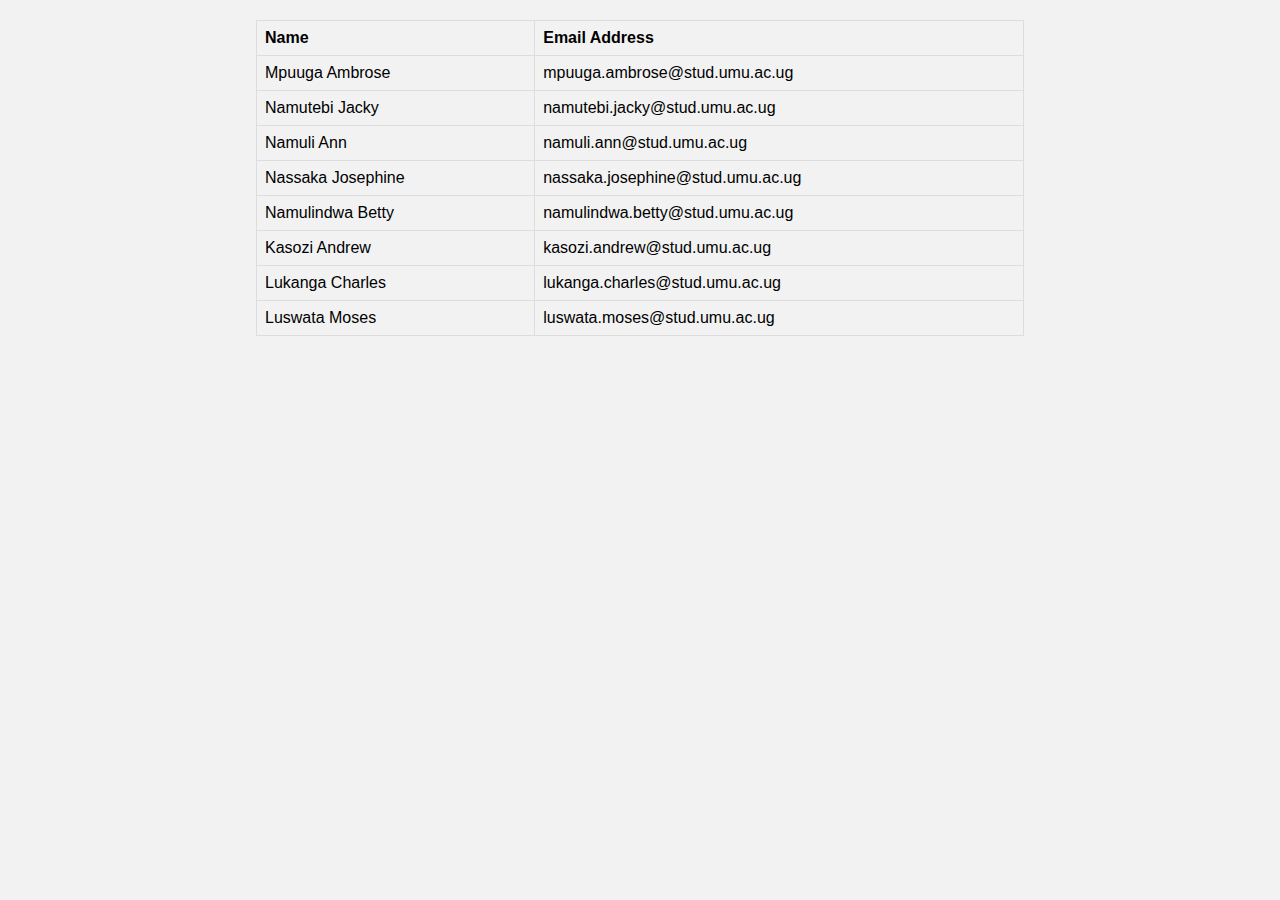
<file: index.html>
<!DOCTYPE html>
<html lang="en">
<head>
    <meta charset="UTF-8">
    <meta name="viewport" content="width=device-width, initial-scale=1.0">
    <title>my html work</title>
    <link rel="stylesheet" type="text/css" href="style.css">
</head>
<body>
    <table border="1">
        <tr>
            <th>Name</th>
            <th>Email Address</th>
        </tr>
        <tr>
            <td>Mpuuga Ambrose </td>
            <td>mpuuga.ambrose@stud.umu.ac.ug</td>
        </tr>
        <tr>
            <td>Namutebi Jacky</td>
            <td>namutebi.jacky@stud.umu.ac.ug</td>
        </tr>
        <tr>
            <td>Namuli Ann</td>
            <td>namuli.ann@stud.umu.ac.ug</td>
        </tr>
        <tr>
            <td>Nassaka  Josephine</td>
            <td>nassaka.josephine@stud.umu.ac.ug</td>
        </tr>
        <tr>
            <td>Namulindwa Betty</td>
            <td>namulindwa.betty@stud.umu.ac.ug</td>
        </tr>
        <tr>
            <td>Kasozi Andrew</td>
            <td>kasozi.andrew@stud.umu.ac.ug</td>
        </tr>
        <tr>
            <td>Lukanga Charles</td>
            <td>lukanga.charles@stud.umu.ac.ug</td>
        </tr>
        <tr>
            <td>Luswata Moses</td>
            <td>luswata.moses@stud.umu.ac.ug</td>
        </tr>
        <!-- Add more rows for additional friends -->
    </table>
</head>
<body>
</file>
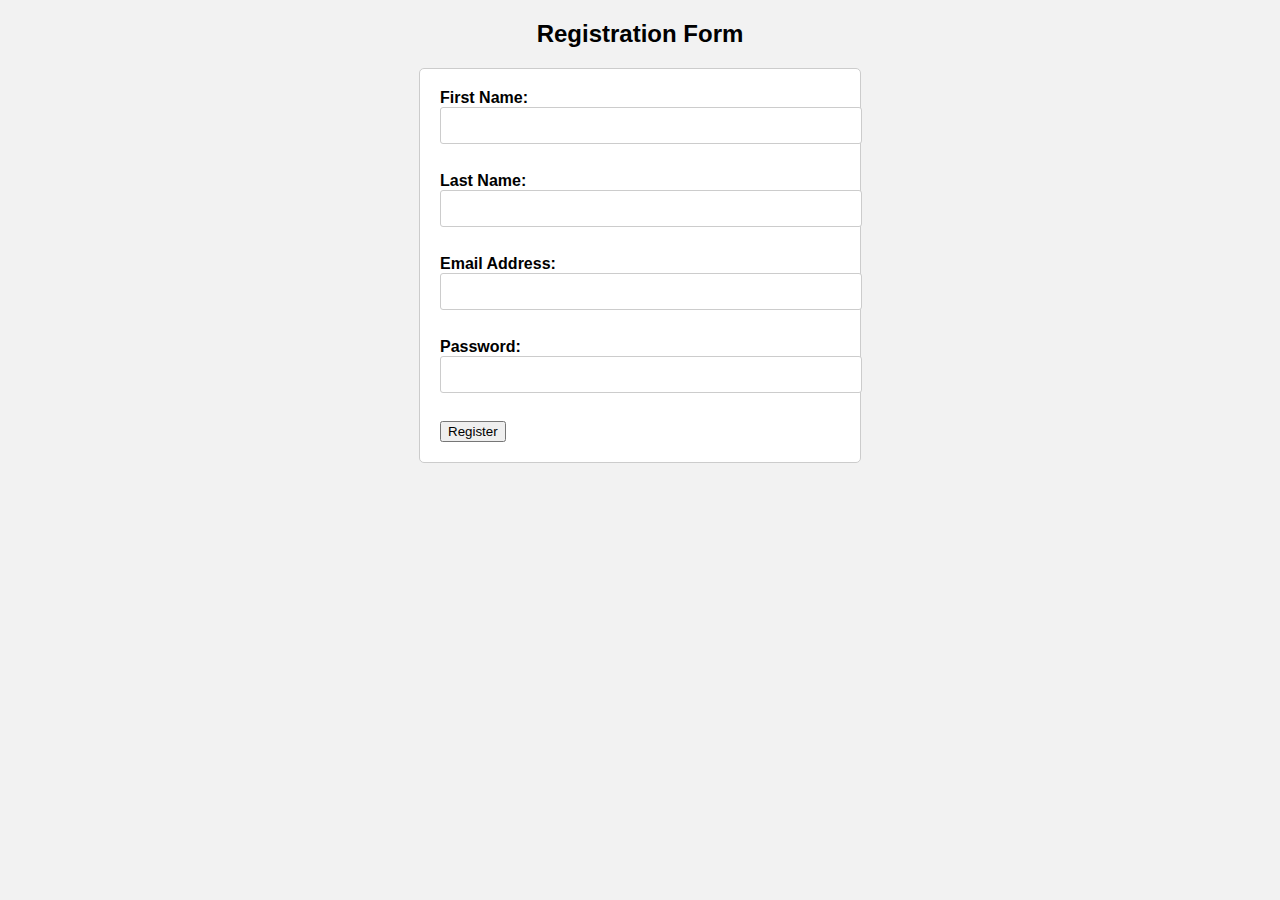
<file: form.html>
<!DOCTYPE html>
<html lang="en">
<head>
    <meta charset="UTF-8">
    <meta name="viewport" content="width=device-width, initial-scale=1.0">
    <title>form</title>
    <link rel="stylesheet" type="text/css" href="style.css">
</head>
<body>

    <title>Registration Form</title>
</head>
<body>

<h2>Registration Form</h2>

<form action="process_registration.php" method="post">
    <label for="first_name">First Name:</label>
    <input type="text" id="first_name" name="first_name" required><br><br>

    <label for="last_name">Last Name:</label>
    <input type="text" id="last_name" name="last_name" required><br><br>

    <label for="email">Email Address:</label>
    <input type="email" id="email" name="email" required><br><br>

    <label for="password">Password:</label>
    <input type="password" id="password" name="password" required><br><br>

    <input type="submit" value="Register">
</form>

</body>
    
</body>
</html>
</file>
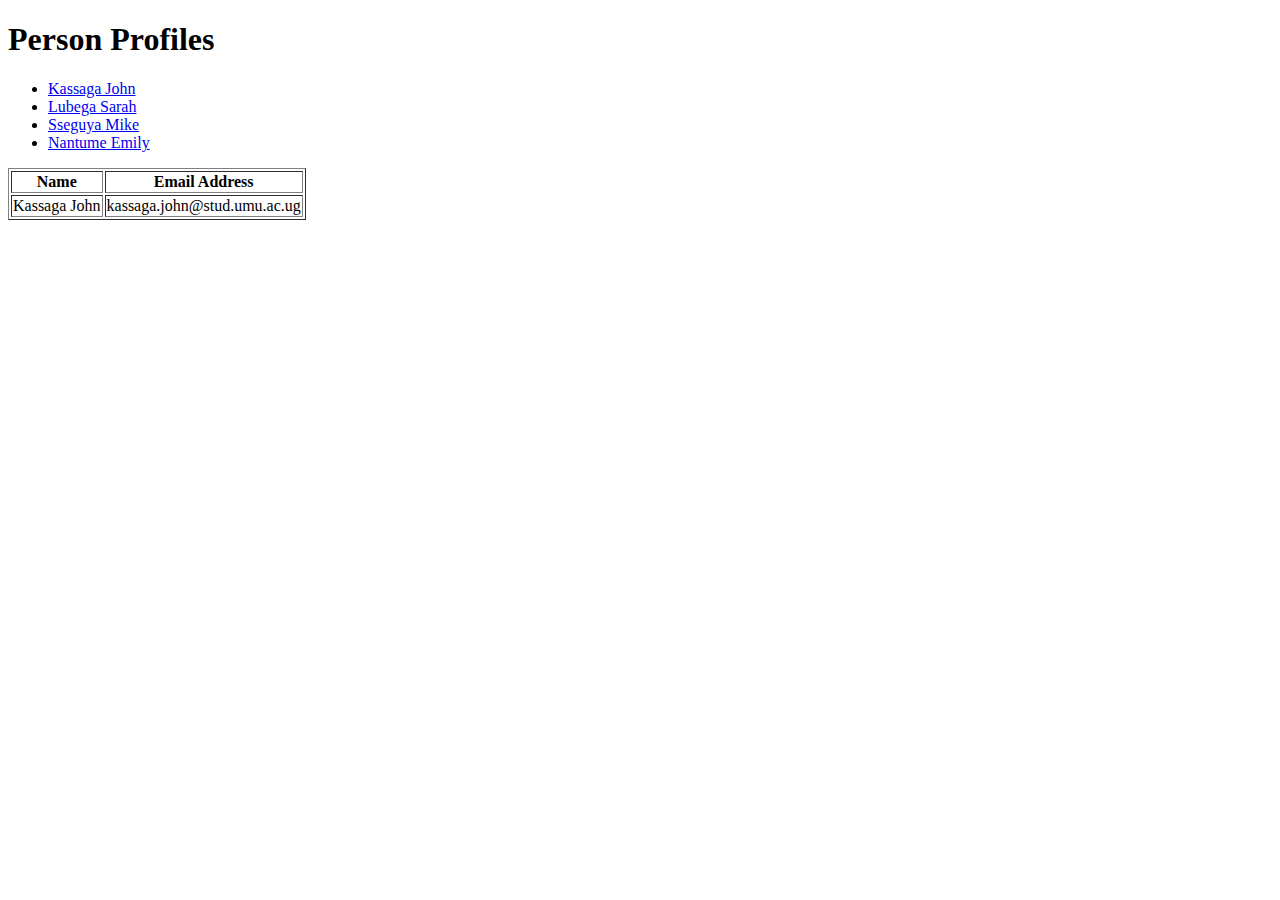
<file: Kassaga John.html>
<!DOCTYPE html>
<html lang="en">
<head>
    <meta charset="UTF-8">
    <meta name="viewport" content="width=device-width, initial-scale=1.0">
    <title>kassaga profil</title>
</head>
<body>
    
    <table border="1">
        <tr>
            <th>Name</th>
            <th>Email Address</th>
        </tr>
        <tr>
            <td>Kassaga John </td>
            <td>kassaga.john@stud.umu.ac.ug</td>
        </tr>

        <h1>Person Profiles</h1>

<ul>
    <li><a href="#" onclick="showProfile('Kassaga John')">Kassaga John</a></li>
    <li><a href="#" onclick="showProfile('Lubega Sarah')">Lubega Sarah</a></li>
    <li><a href="#" onclick="showProfile('Sseguya Mike')">Sseguya Mike</a></li>
    <li><a href="#" onclick="showProfile('Nantume Emily')">Nantume Emily</a></li>
</ul>

<div id="profile"></div>

<script>
    function showProfile(name) {
        var profileDiv = document.getElementById('profile');
        profileDiv.innerHTML = '<h2>' + name + "'s Profile</h2>" +
                               '<p>Here is some information about ' + name + '.</p>';
    }
</script>
</body>
</html>
</file>
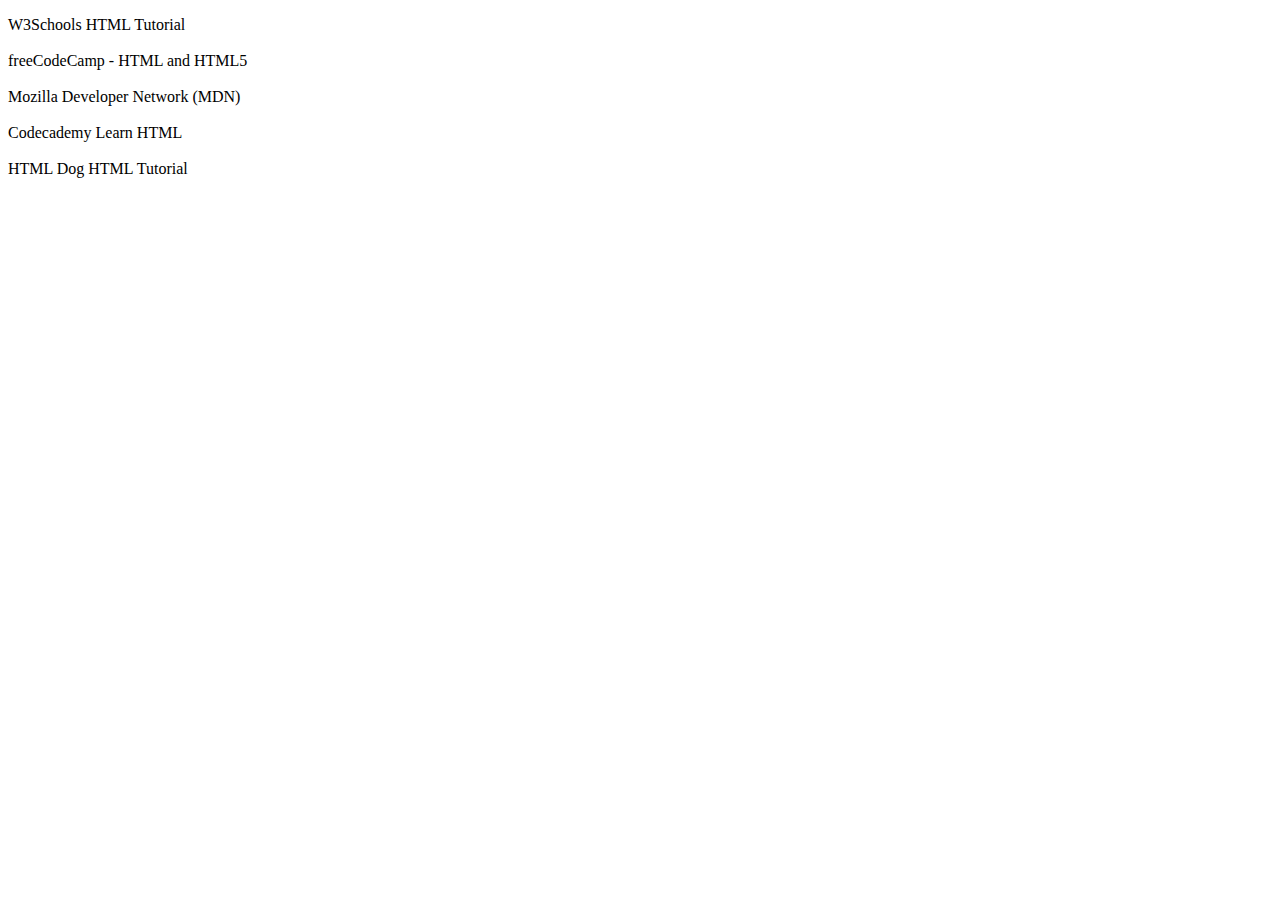
<file: list of 5.html>
<!DOCTYPE html>
<html lang="en">
<head>
    <meta charset="UTF-8">
    <meta name="viewport" content="width=device-width, initial-scale=1.0">
    <title>Document</title>
</head>
<body>
    <P>
        W3Schools HTML Tutorial<br><br>
        freeCodeCamp - HTML and HTML5<br><br>
        Mozilla Developer Network (MDN)<br><br>
        Codecademy Learn HTML <br><br>
        HTML Dog HTML Tutorial<br><br>
    </P>
</body>
</html>
</file>
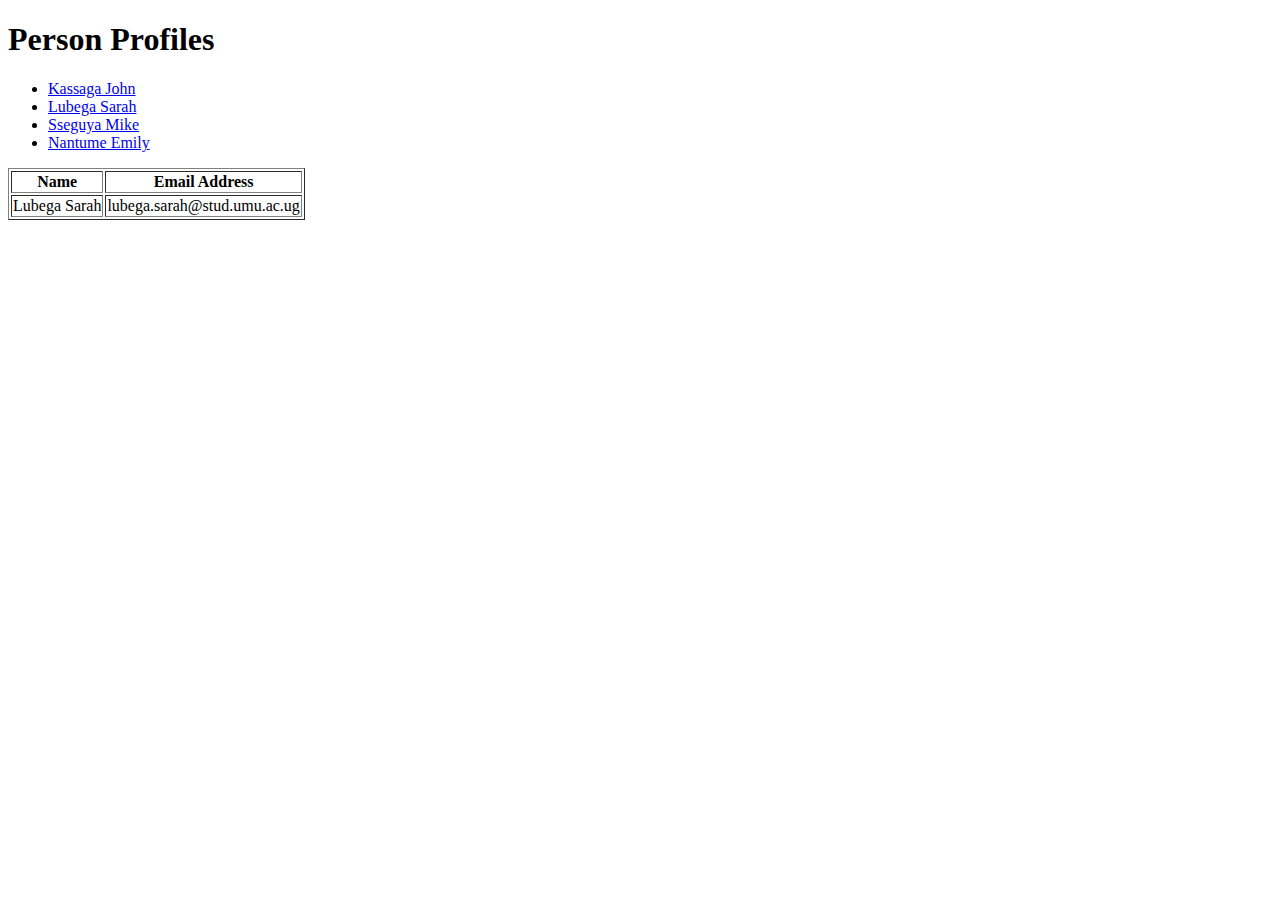
<file: Lubega Sarah.html>
<!DOCTYPE html>
<html lang="en">
<head>
    <meta charset="UTF-8">
    <meta name="viewport" content="width=device-width, initial-scale=1.0">
    <title>Lubega profile</title>
</head>
<body>
    <table border="1">
        <tr>
            <th>Name</th>
            <th>Email Address</th>
        </tr>
        <tr>
            <td>Lubega Sarah </td>
            <td>lubega.sarah@stud.umu.ac.ug</td>
        </tr>
        <h1>Person Profiles</h1>

<ul>
    <li><a href="#" onclick="showProfile('Kassaga John')">Kassaga John</a></li>
    <li><a href="#" onclick="showProfile('Lubega Sarah')">Lubega Sarah</a></li>
    <li><a href="#" onclick="showProfile('Sseguya Mike')">Sseguya Mike</a></li>
    <li><a href="#" onclick="showProfile('Nantume Emily')">Nantume Emily</a></li>
</ul>

<div id="profile"></div>

<script>
    function showProfile(name) {
        var profileDiv = document.getElementById('profile');
        profileDiv.innerHTML = '<h2>' + name + "'s Profile</h2>" +
                               '<p>Here is some information about ' + name + '.</p>';
    }
</script>
</body>
</html>
</body>
</html>
</file>
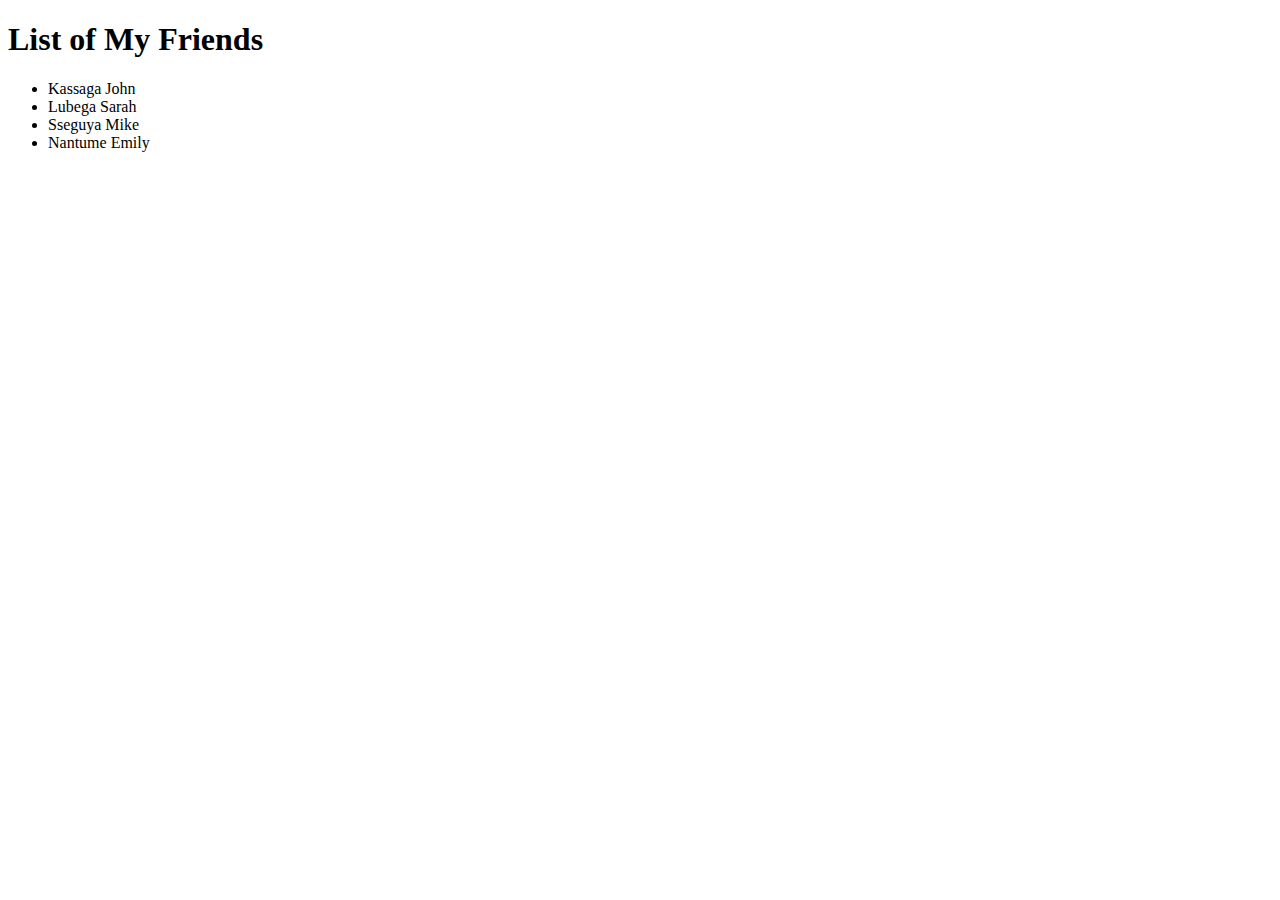
<file: my friend.html>
<!DOCTYPE html>
<html lang="en">
<head>
    <meta charset="UTF-8">
    <meta name="viewport" content="width=device-width, initial-scale=1.0">
    <title>my friends</title>
</head>
<body>
    <title>My Friends</title>
</head>
<body>

<h1>List of My Friends</h1>

<ul>
    <li>Kassaga John</li>
    <li>Lubega Sarah</li>
    <li>Sseguya Mike</li>
    <li>Nantume Emily</li>
</ul>

</body>
</html>
</file>
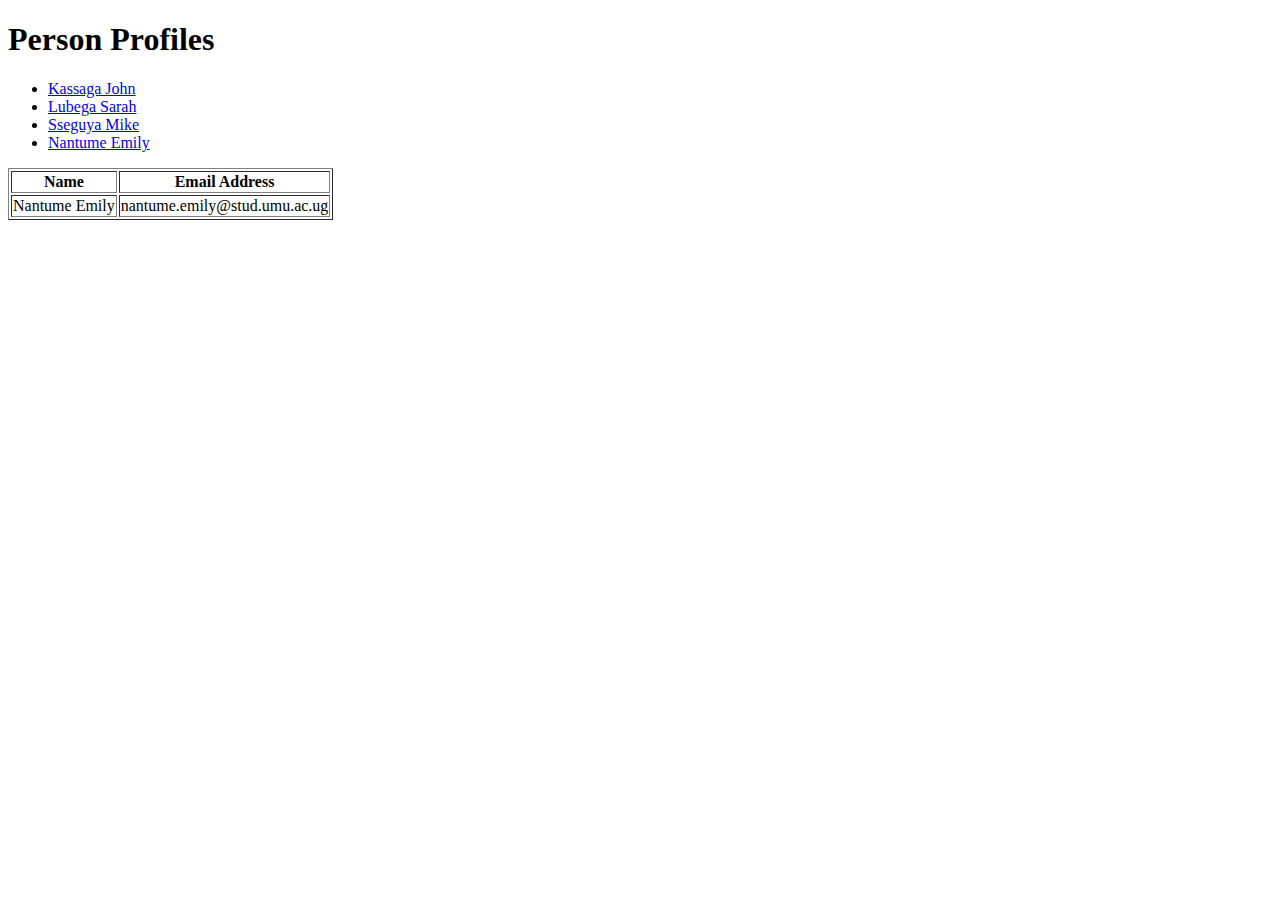
<file: Nantume Emily.html>
<!DOCTYPE html>
<html lang="en">
<head>
    <meta charset="UTF-8">
    <meta name="viewport" content="width=device-width, initial-scale=1.0">
    <title>Nantume profil</title>
</head>
<body>
    <table border="1">
        <tr>
            <th>Name</th>
            <th>Email Address</th>
        </tr>
        <tr>
            <td>Nantume Emily </td>
            <td>nantume.emily@stud.umu.ac.ug</td>
        </tr>
        <h1>Person Profiles</h1>

<ul>
    <li><a href="#" onclick="showProfile('Kassaga John')">Kassaga John</a></li>
    <li><a href="#" onclick="showProfile('Lubega Sarah')">Lubega Sarah</a></li>
    <li><a href="#" onclick="showProfile('Sseguya Mike')">Sseguya Mike</a></li>
    <li><a href="#" onclick="showProfile('Nantume Emily')">Nantume Emily</a></li>
</ul>

<div id="profile"></div>

<script>
    function showProfile(name) {
        var profileDiv = document.getElementById('profile');
        profileDiv.innerHTML = '<h2>' + name + "'s Profile</h2>" +
                               '<p>Here is some information about ' + name + '.</p>';
    }
</script>
</body>
</html>
</body>
</html>
</file>
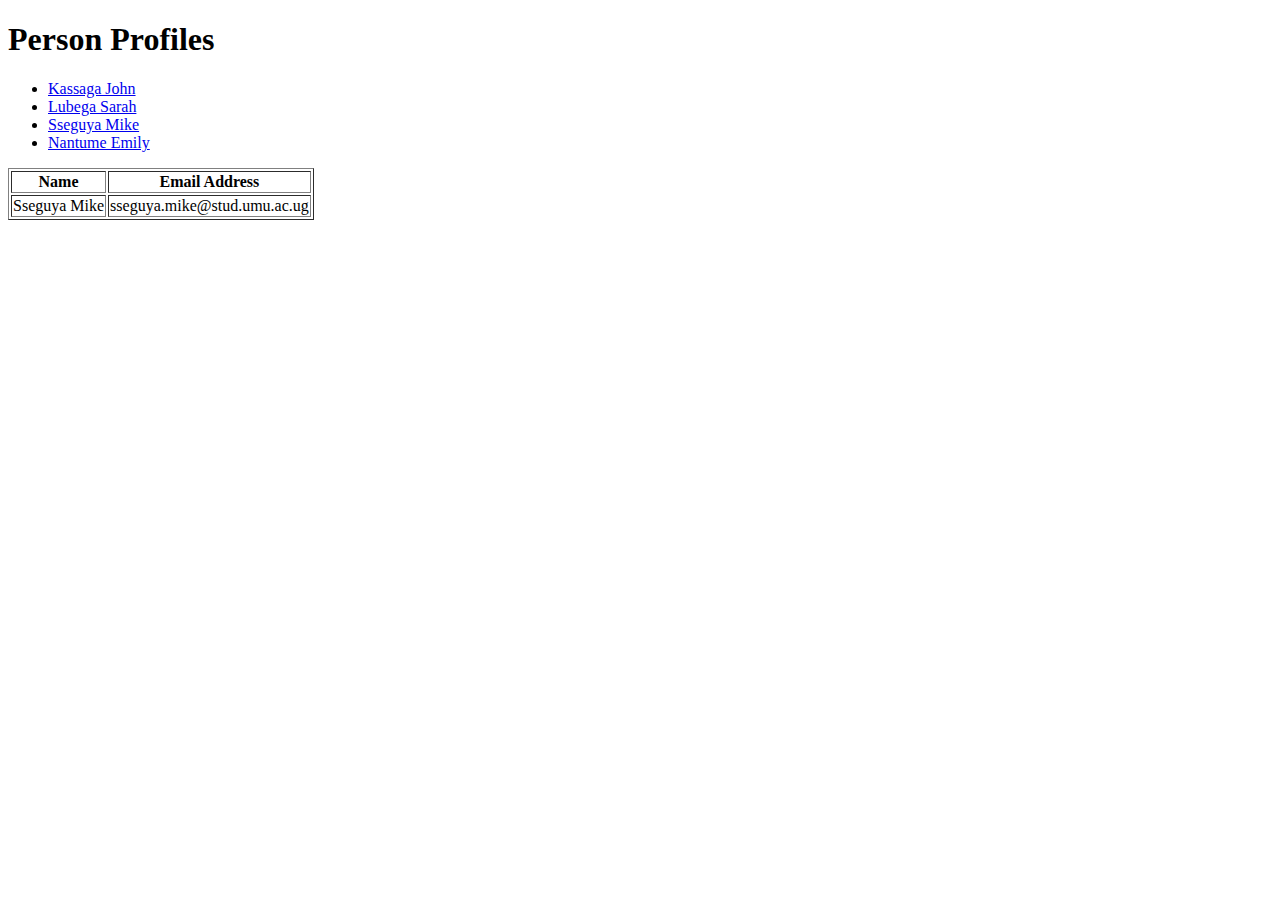
<file: Sseguya Mike.html>
<!DOCTYPE html>
<html lang="en">
<head>
    <meta charset="UTF-8">
    <meta name="viewport" content="width=device-width, initial-scale=1.0">
    <title>Sseguya profile</title>
</head>
<body>
    <table border="1">
        <tr>
            <th>Name</th>
            <th>Email Address</th>
        </tr>
        <tr>
            <td>Sseguya Mike </td>
            <td>sseguya.mike@stud.umu.ac.ug</td>
        </tr>
        <h1>Person Profiles</h1>

<ul>
    <li><a href="#" onclick="showProfile('Kassaga John')">Kassaga John</a></li>
    <li><a href="#" onclick="showProfile('Lubega Sarah')">Lubega Sarah</a></li>
    <li><a href="#" onclick="showProfile('Sseguya Mike')">Sseguya Mike</a></li>
    <li><a href="#" onclick="showProfile('Nantume Emily')">Nantume Emily</a></li>
</ul>

<div id="profile"></div>

<script>
    function showProfile(name) {
        var profileDiv = document.getElementById('profile');
        profileDiv.innerHTML = '<h2>' + name + "'s Profile</h2>" +
                               '<p>Here is some information about ' + name + '.</p>';
    }
</script>
</body>
</html>
</body>
</html>
</file>
<file: style.css>
table {
    border-collapse: collapse;
    width: 60%;
    margin: 20px auto;
}

th, td {
    border: 1px solid #ddd;
    padding: 8px;
    text-align: left;
}

th {
    background-color: #f2f2f2;
}

tr:nth-child(even) {
    background-color: #f2f2f2;
}

tr:hover {
    background-color: #ddd;
}
body {
    font-family: Arial, sans-serif;
    background-color: #f2f2f2;
    margin: 0;
    padding: 0;
}

h2 {
    text-align: center;
    margin-top: 20px;
}

form {
    background-color: #ffffff;
    width: 50%;
    max-width: 400px;
    margin: 0 auto;
    padding: 20px;
    border: 1px solid #ccc;
    border-radius: 5px;
}

label {
    font-weight: bold;
}

input[type="text"],
input[type="email"],
input[type="password"] {
    width: 100%;
    padding: 10px;
    margin-bottom: 10px;
    border: 1px solid #ccc;
    border-radius: 3px;
}
</file>
